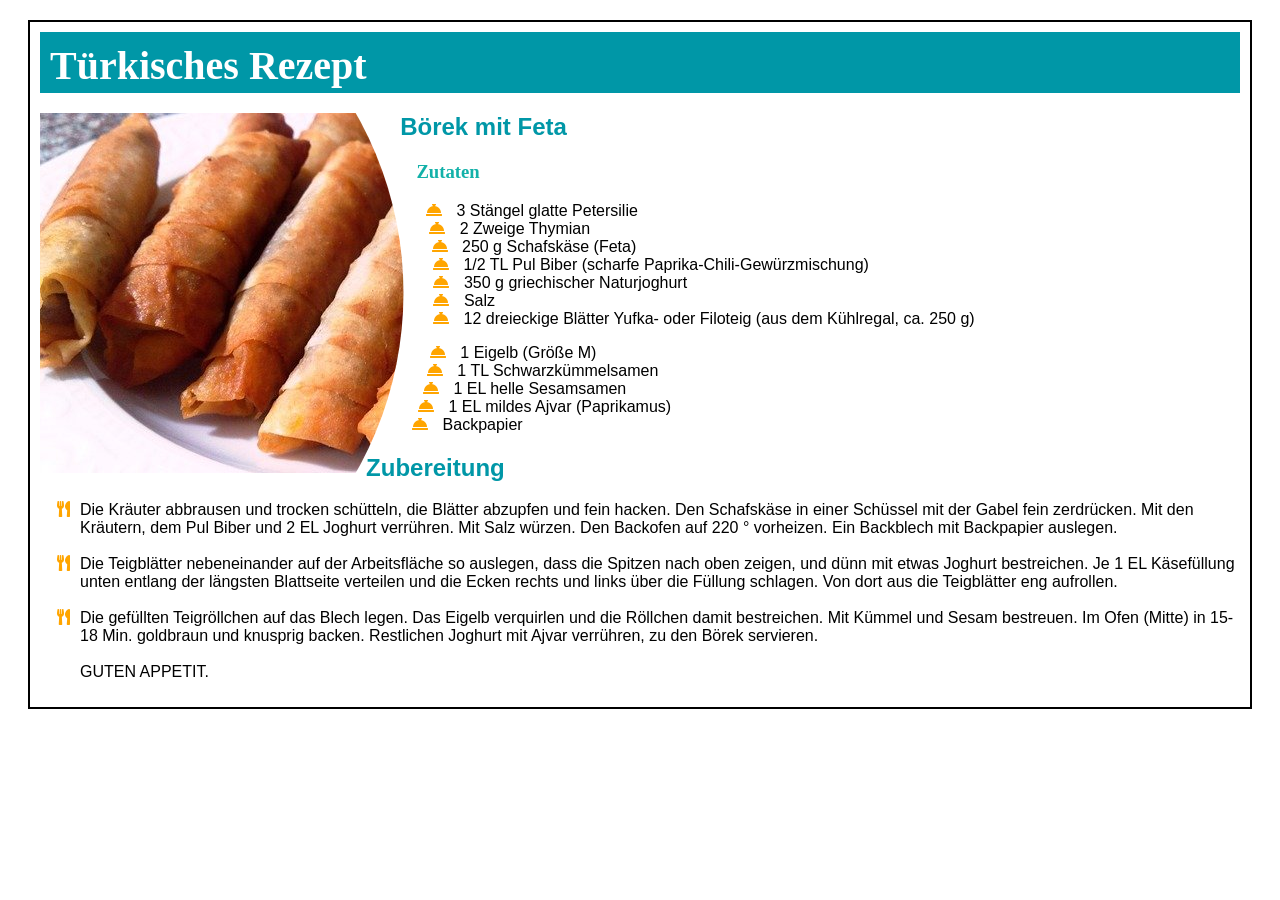
<file: index.html>
<!DOCTYPE html>
<html lang="en">
<head>
    <meta charset="UTF-8">
    <meta http-equiv="X-UA-Compatible" content="IE=edge">
    <meta name="viewport" content="width=device-width, initial-scale=1.0">
    <title>TanJu Rezept</title>
    <link rel="stylesheet" href="https://cdnjs.cloudflare.com/ajax/libs/font-awesome/5.15.3/css/all.min.css">

    <link rel="stylesheet" href="style.css">

</head>
<body>
    <div class="recipe">
        <h1 class="recipe__headline">Türkisches Rezept</h1>
        <img class="recipe__img" src='/image/borek-1205461_640.jpg'>	
        <div class="recipe__ingredients">
            <h2 class="recipe__ingredientheadline">Börek mit Feta</h2>
            <h3 class="recipe__ingredientsubheadline">Zutaten</h3>
            

            <ul>
                

                <li><i class="fas fa-concierge-bell"></i> 3 Stängel glatte Petersilie</li>
                <li><i class="fas fa-concierge-bell"></i> 2 Zweige Thymian</li>
                <li><i class="fas fa-concierge-bell"></i> 250 g Schafskäse (Feta)</li>
                <li><i class="fas fa-concierge-bell"></i> 1/2 TL Pul Biber (scharfe Paprika-Chili-Gewürzmischung)</li>
                <li><i class="fas fa-concierge-bell"></i> 350 g griechischer Naturjoghurt</li>
                <li><i class="fas fa-concierge-bell"></i> Salz</li>
                <li><i class="fas fa-concierge-bell fa-1x"></i> 12 dreieckige Blätter Yufka- oder Filoteig 
                    (aus dem Kühlregal, ca. 250 g)</li>
            </ul>
            
            <ul>
                
                <li><i class="fas fa-concierge-bell"></i> 1 Eigelb (Größe M)</li>
                <li><i class="fas fa-concierge-bell"></i> 1 TL Schwarzkümmelsamen</li>
                <li><i class="fas fa-concierge-bell"></i> 1 EL helle Sesamsamen</li>
                <li><i class="fas fa-concierge-bell"></i> 1 EL mildes Ajvar (Paprikamus)</li>
                <li><i class="fas fa-concierge-bell"></i> Backpapier</li>
                
            </ul>
        </div>
    
        <div class="recipe__preparation">
            
                <h2 class="recipe__ingredientheadline">Zubereitung</h2>
            
            <ul>
                
                    <li><i class="fas fa-utensils dicon"></i>Die Kräuter abbrausen und trocken schütteln, die Blätter abzupfen und fein hacken. Den Schafskäse in einer Schüssel mit der Gabel fein zerdrücken. Mit den Kräutern, dem Pul Biber und 2 EL Joghurt verrühren. Mit Salz würzen. 
                        Den Backofen auf 220 ° vorheizen. Ein Backblech mit Backpapier auslegen.
                        <br>
                        <br>
                    </li>
                    <li><i class="fas fa-utensils dicon"></i>Die Teigblätter nebeneinander auf der Arbeitsfläche so auslegen, dass die Spitzen nach oben zeigen, und dünn mit etwas Joghurt bestreichen. Je 1 EL Käsefüllung unten entlang der längsten Blattseite verteilen und die Ecken rechts und links über die Füllung schlagen. Von dort aus die Teigblätter eng aufrollen.
                        <br>
                    
                    </li>
                        <br>
                    <li><i class="fas fa-utensils dicon"></i>Die gefüllten Teigröllchen auf das Blech legen. Das Eigelb verquirlen und die Röllchen damit bestreichen. Mit Kümmel und Sesam bestreuen. Im Ofen (Mitte) in 15-18 Min. goldbraun und knusprig backen. Restlichen Joghurt mit Ajvar verrühren, zu den Börek servieren.
                        <br>
                        <br>
                    GUTEN APPETIT.
                
                    </li>
            
            </ul>
        </div>
    </div>
</body>
</html>
​
</file>
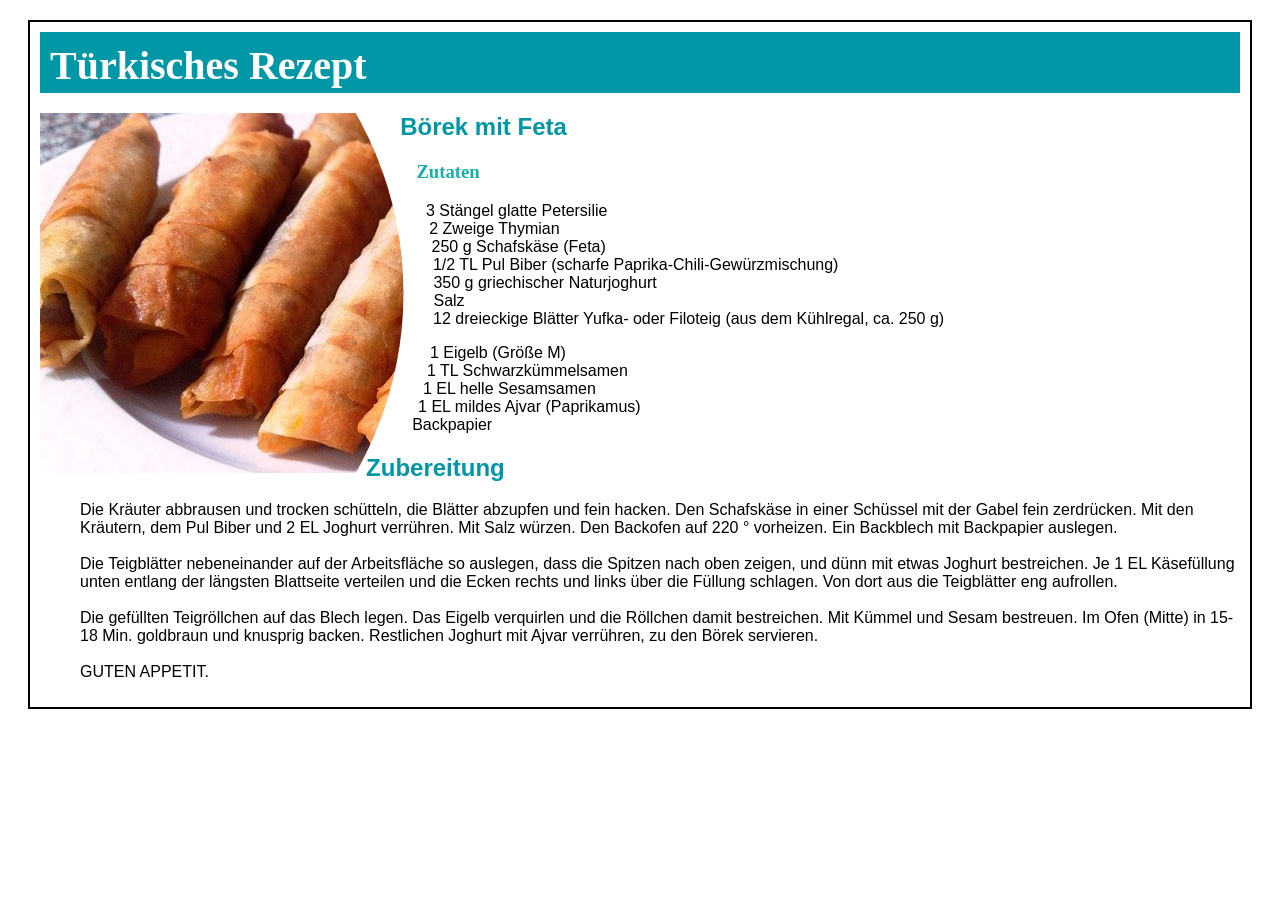
<file: rezept.html>
<!DOCTYPE html>
<html lang="en">
<head>
    <meta charset="UTF-8">
    <meta http-equiv="X-UA-Compatible" content="IE=edge">
    <meta name="viewport" content="width=device-width, initial-scale=1.0">
    <title>TanJu Rezept</title>

    <link rel="stylesheet" href="style.css">

</head>
<body>
    <div class="recipe">
        <h1 class="recipe__headline">Türkisches Rezept</h1>
        <img class="recipe__img" src='/borek-1205461_640.jpg'>	
        <div class="recipe__ingredients">
            <h2 class="recipe__ingredientheadline">Börek mit Feta</h2>
            <h3 class="recipe__ingredientsubheadline">Zutaten</h3>
            
            <ul>
                
                <li>3 Stängel glatte Petersilie</li>
                <li>2 Zweige Thymian</li>
                <li>250 g Schafskäse (Feta)</li>
                <li>1/2 TL Pul Biber (scharfe Paprika-Chili-Gewürzmischung)</li>
                <li>350 g griechischer Naturjoghurt</li>
                <li>Salz</li>
                <li>12 dreieckige Blätter Yufka- oder Filoteig 
                    (aus dem Kühlregal, ca. 250 g)</li>
            </ul>
            
            <ul>
                
                <li>1 Eigelb (Größe M)</li>
                <li>1 TL Schwarzkümmelsamen</li>
                <li>1 EL helle Sesamsamen</li>
                <li>1 EL mildes Ajvar (Paprikamus)</li>
                <li>Backpapier</li>
                
            </ul>
        </div>
    
        <div class="recipe__preparation">
            
                <h2 class="recipe__ingredientheadline">Zubereitung</h2>
            
            <ul>
                
                    <li>Die Kräuter abbrausen und trocken schütteln, die Blätter abzupfen und fein hacken. Den Schafskäse in einer Schüssel mit der Gabel fein zerdrücken. Mit den Kräutern, dem Pul Biber und 2 EL Joghurt verrühren. Mit Salz würzen. 
                        Den Backofen auf 220 ° vorheizen. Ein Backblech mit Backpapier auslegen.
                        <br>
                        <br>
                    </li>
                    <li>Die Teigblätter nebeneinander auf der Arbeitsfläche so auslegen, dass die Spitzen nach oben zeigen, und dünn mit etwas Joghurt bestreichen. Je 1 EL Käsefüllung unten entlang der längsten Blattseite verteilen und die Ecken rechts und links über die Füllung schlagen. Von dort aus die Teigblätter eng aufrollen.
                        <br>
                    
                    </li>
                        <br>
                    <li>Die gefüllten Teigröllchen auf das Blech legen. Das Eigelb verquirlen und die Röllchen damit bestreichen. Mit Kümmel und Sesam bestreuen. Im Ofen (Mitte) in 15-18 Min. goldbraun und knusprig backen. Restlichen Joghurt mit Ajvar verrühren, zu den Börek servieren.
                        <br>
                        <br>
                    GUTEN APPETIT.
                
                    </li>
            
            </ul>
        </div>
    </div>
</body>
</html>
​
</file>
<file: style.css>
.recipe {
	border: 2px solid #000;
	padding: 10px;
	margin: 20px;
}

.recipe__headline {
	background-color: #0097A7;
	color: #fff;
	padding: 10px 10px 4px 10px;
	font-size: 40px;
	margin: 0 0 20px 0;
}
.recipe__ingredientheadline {
	color: #0097A7;
}
.recipe__ingredientsubheadline {
	color: #13b1a9;
}

.recipe__img {
	float: left;
}

.recipe__ingredients {
	font-family: 'Times New Roman', Times, serif;
}


.recipe__preparation {
    font-family: 'Gill Sans', 'Gill Sans MT', Calibri, 'Trebuchet MS', sans-serif;

}

.recipe ul {
	overflow: hidden;
	list-style-position: inside;
}


	.recipe__img {
		
		clip-path: circle(70% at 0% 50%);
		
		shape-outside: circle(70% at 0% 50%) border-box;
	}
	.recipe__ingredients {
		transform: translatex(30px);
		position: relative;
		z-index: 1;
		padding-left: 40px;
        font-family: fantasy;
	}
	
	.recipe ul {
		overflow: visible;
	}


li
{
	font-family: -apple-system, BlinkMacSystemFont, 'Segoe UI', Roboto, Oxygen, Ubuntu, Cantarell, 'Open Sans', 'Helvetica Neue', sans-serif;
}

h2
{
	font-family: 'Franklin Gothic Medium', 'Arial Narrow', Arial, sans-serif;
}
li
{
	list-style: none;
	
}

.fas
{
	color: orange;
	margin-right: 10px;
}

.dicon
{
	margin-left: -23px;
}
</file>
